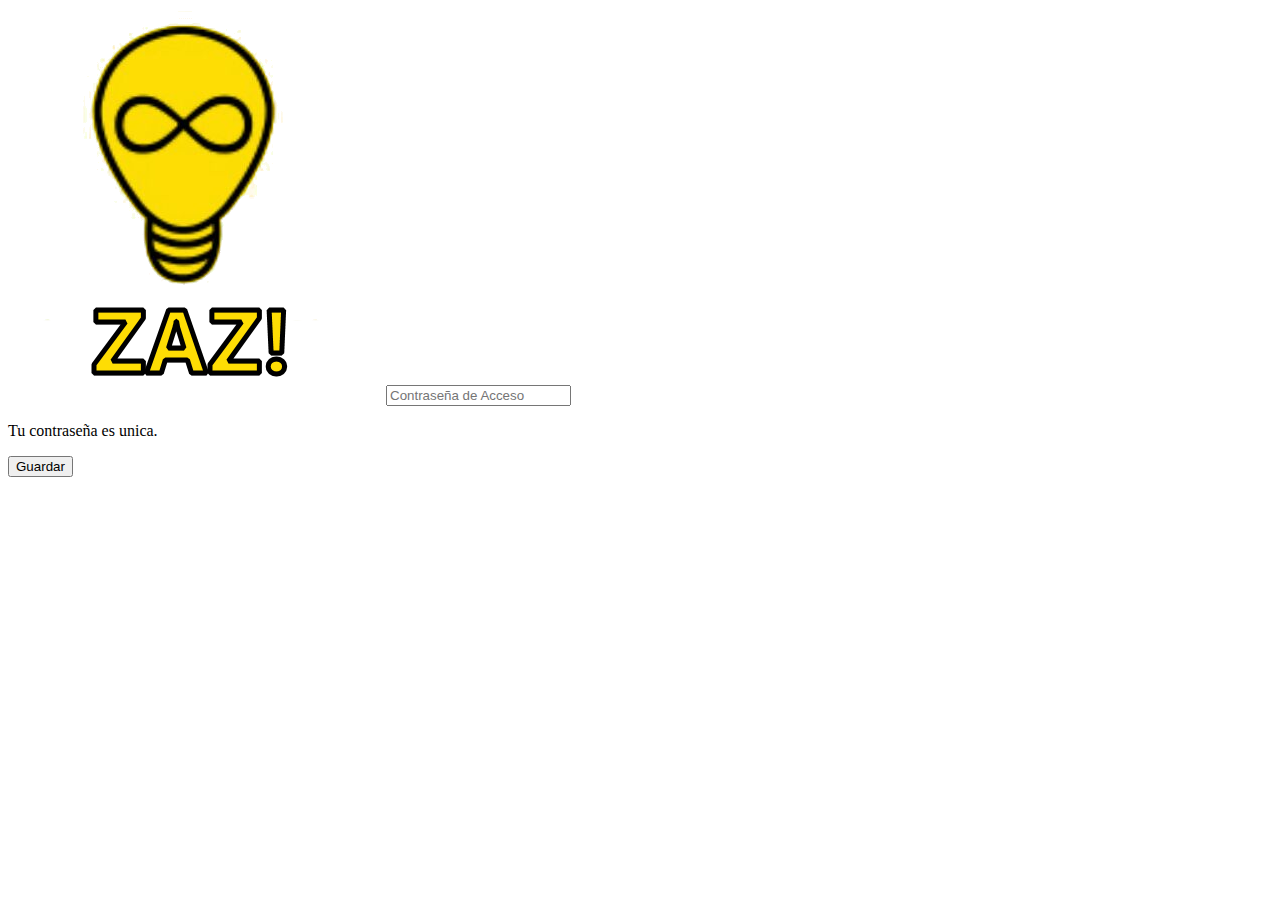
<file: index.html>
<html>
    
    <! -- Tod lo que se ve, pero que hace que funcione-->
    <head>
        <meta charset = "utf-8"> <! -- es para poder poner acentos,etc -->
        <meta name="viewport" content = "width=device-width">
        <link href="estilos.css"rel="stylesheet" type="text">
        <link href='https://fonts.googleapis.com/css?family=Roboto:400,500italic' rel='stylesheet' type='text/css'>
    </head>
    <body>
              
    <img src="logo.png">

        <input type = "password" placeholder = "Contraseña de Acceso" id="password">
        
        <p id="mensaje">Tu contraseña es unica.</p>
        
        <button onclick="registro()">Guardar</button>
        
        
    </body>
    <script>
        function registro(){
                //DOM
                pass1 = document.getElementById('password').value;
                //Validacion contraseñas
                if(pass1 == pass1){
                //alert('Las contraseñas no coinciden');
                
                localStorage.setItem('password',pass1);

                mensaje = document.getElementById('mensaje');
                mensaje.style.opacity = "1";
                mensaje.style.transition = ".6s all";
                mensaje.innerHTML = "Contraseña Guardada";
                
                //Redirigir
                //SetTimeout (function,retraso)
                setTimeout(
                    function(){
                        window.location.assign('login.html');
                    },3000);
            }
            else{
                //Las contraseñas no coinciden
                document.getElementById('password').style.border="3px solid red";
                //Mostrar mensaje
                mensaje = document.getElementById('mensaje');
                mensaje.style.opacity = "1";
                mensaje.style.transition = ".6s all";
                mensaje.innerHTML = "Revisa tus contraseñas";

                
            }
        }
    </script>
    
</html>
</file>
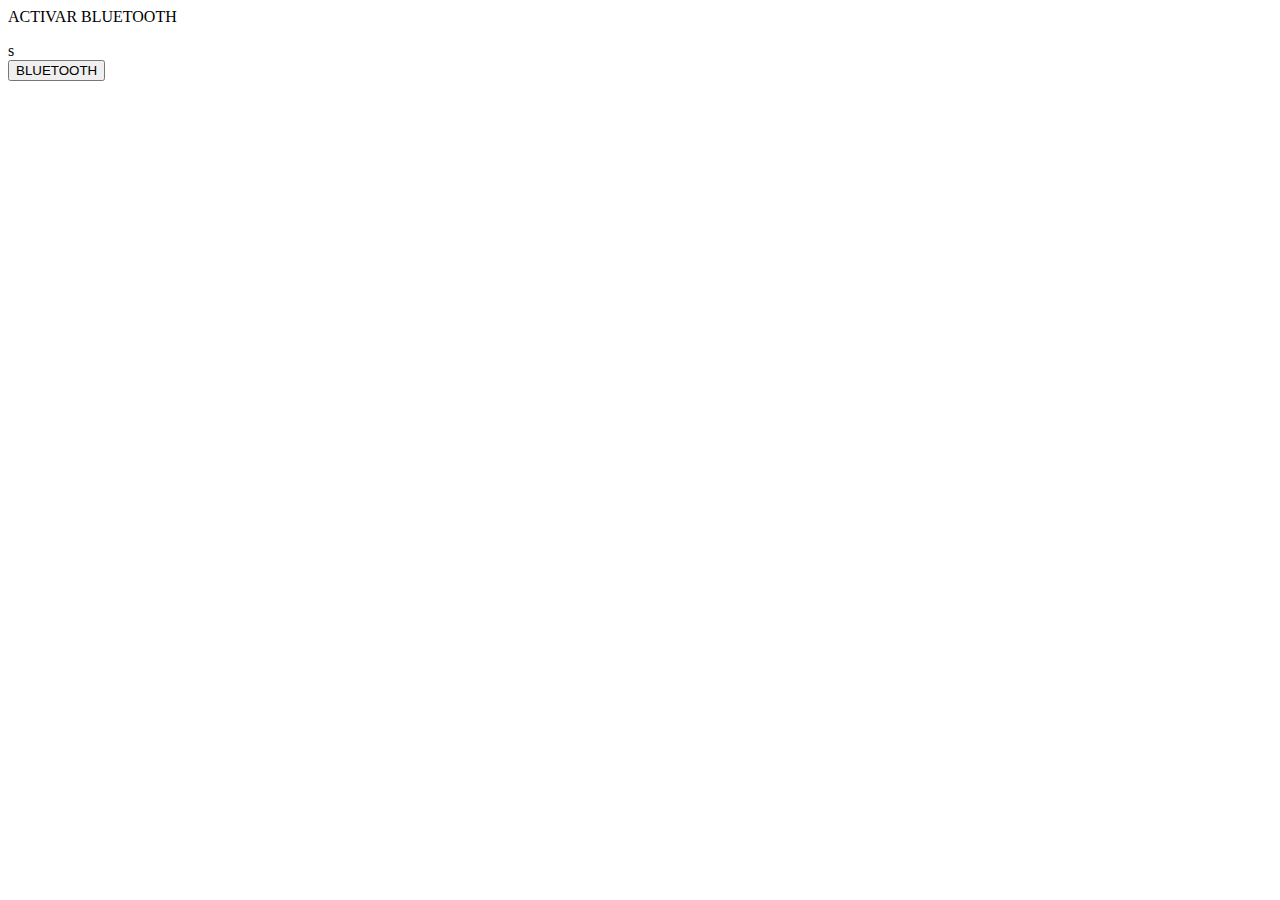
<file: bluetooth.html>
<html>
    
    <! -- Tod lo que se ve, pero que hace que funcione-->
        <meta charset = "utf-8"> <! -- es para poder poner acentos,etc -->
        <meta name="viewport" content = "width=device-width">
        <link href="estilos_nota.css"rel="stylesheet" type="text">
        <link href='https://fonts.googleapis.com/css?family=Roboto:400,500italic' rel='stylesheet' type='text/css'>
    </head>
    
    <body>
        
        <nav>       
            <p>ACTIVAR BLUETOOTH</p>s
        </nav>
        
      <button id="bluet" onclick="bon()">BLUETOOTH</button>
    
    </body>
        
        <script>
        function back(){
            window.location.assign('notas.html');
        }
            
            function bon(){
            window.location.assign('bon.html');
        }
    
    </script>
</html>
</file>
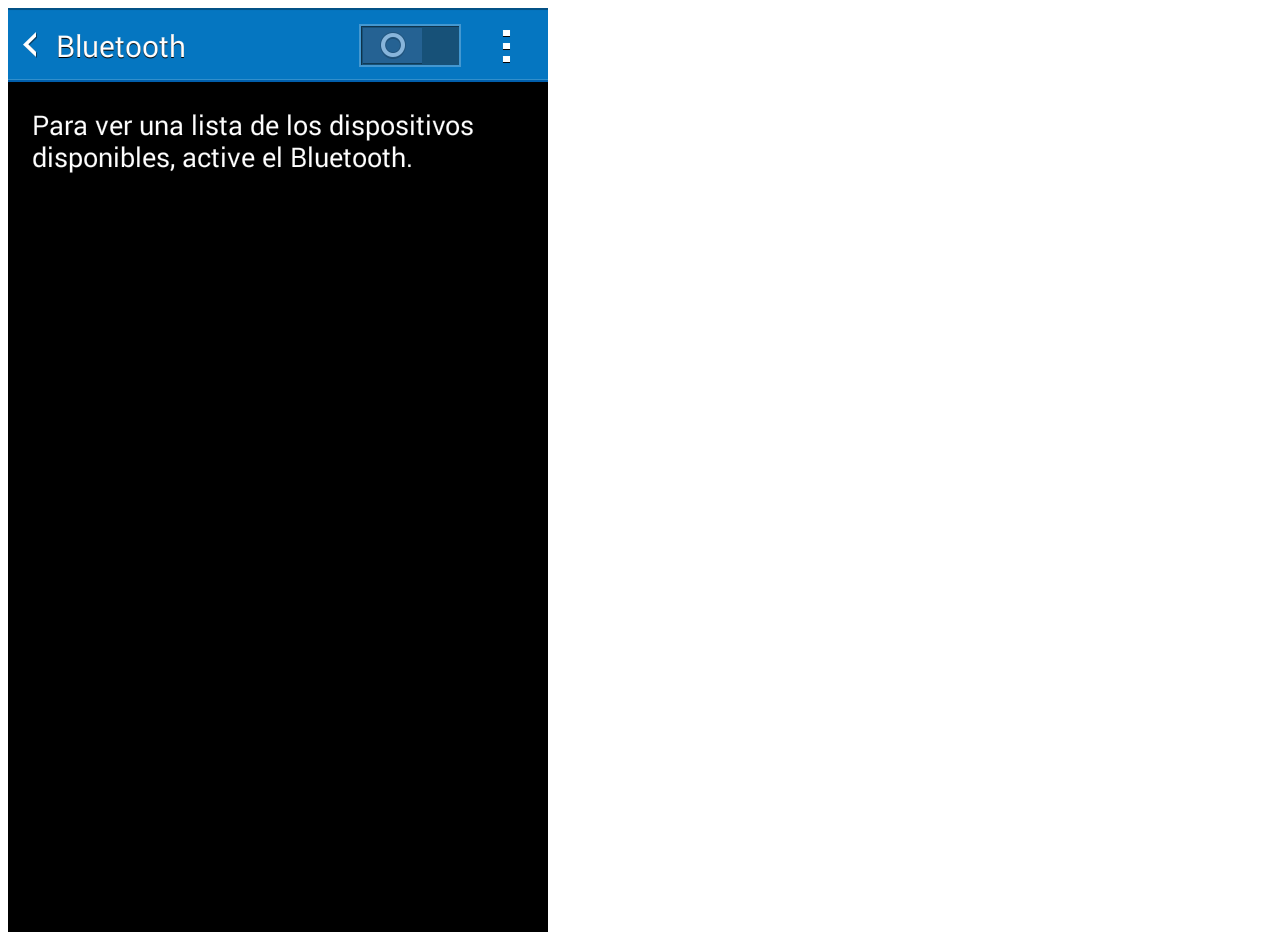
<file: bon.html>
<html>
    
    <! -- Tod lo que se ve, pero que hace que funcione-->
        <meta charset = "utf-8"> <! -- es para poder poner acentos,etc -->
        <meta name="viewport" content = "width=device-width">
        <link href="estilos_nota.css"rel="stylesheet" type="text">
        <link href='https://fonts.googleapis.com/css?family=Roboto:400,500italic' rel='stylesheet' type='text/css'>
    </head>
    
    <body>
         <img src="blue.png" onclick="back()">
        <script>
        function back(){
            window.location.assign('notas.html');
        }
            
    </script>
</html>
</file>
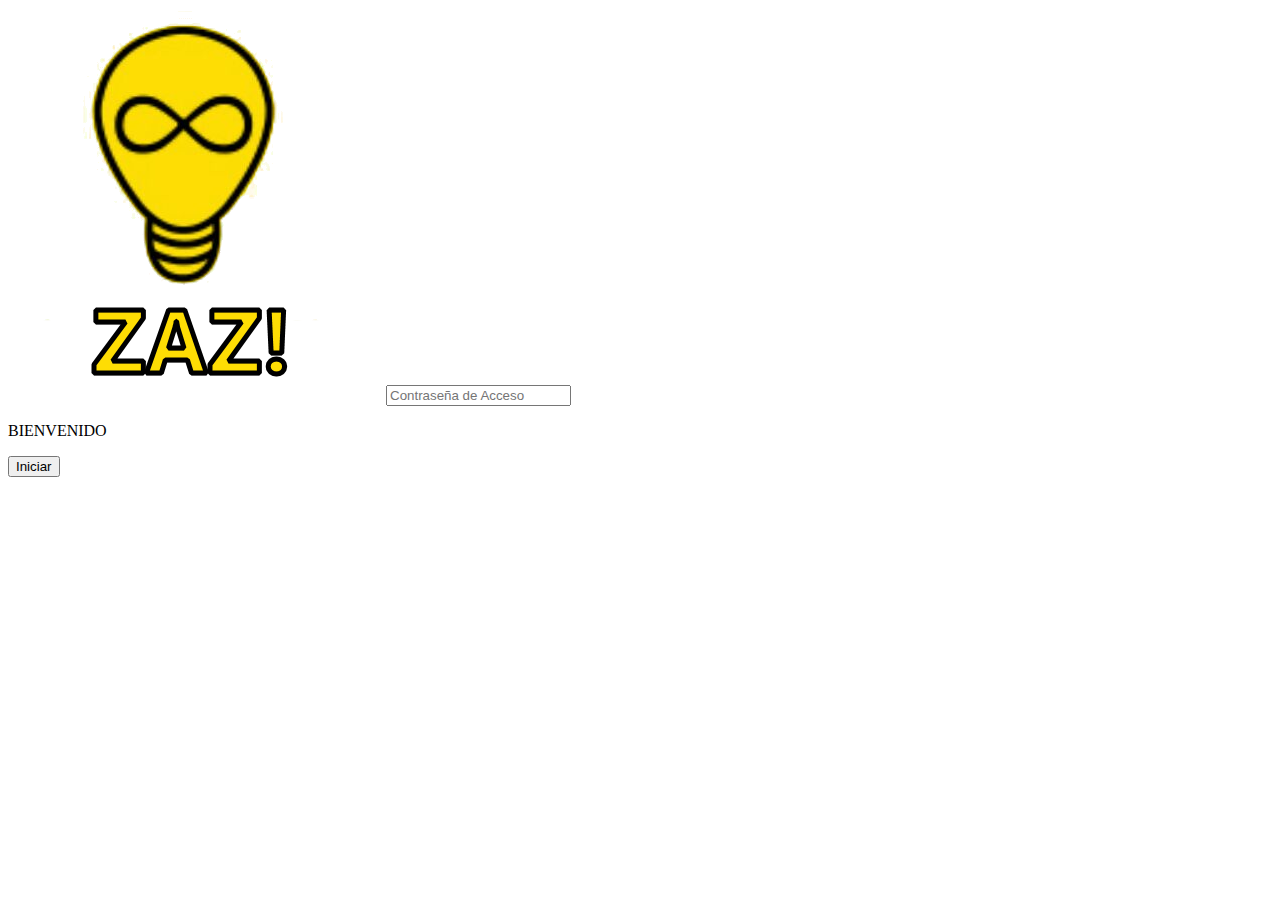
<file: login.html>
<html>
    
    <! -- Tod lo que se ve, pero que hace que funcione-->
    <head>
        <meta charset = "utf-8"> <! -- es para poder poner acentos,etc -->
        <meta name="viewport" content = "width=device-width">
        <link href="estilos.css"rel="stylesheet" type="text">
        <link href='https://fonts.googleapis.com/css?family=Roboto:400,500italic' rel='stylesheet' type='text/css'>
    </head>
    <body>
        
    <img src="logo.png">
      
    <input type = "password" placeholder = "Contraseña de Acceso" id = "password">

        
        <p id="mensaje">BIENVENIDO</p>
        
        <button onclick="login()">Iniciar</button>

    </body>
    <script>
        function login(){
            //Capturar los Datos Escritos
            password = document.getElementById('password').value;
            
            //Comparar con valores almacenados
            passwordAlmacenado = localStorage.getItem('password');
            
            if(password == passwordAlmacenado){
                window.location.assign('notas.html')
            }else{
                alert('ERROR: El password no existe');
                document.getElementById('password').style.border="3px solid red";
                //Mostrar mensaje
                mensaje = document.getElementById('mensaje');
                mensaje.style.opacity = "1";
                mensaje.style.transition = ".6s all";
                mensaje.innerHTML = "ERROR: El password no existe";
                navigator.vibrate('100');
                navigator.vibrate('200');
            }
        }

    </script>
    
</html>
</file>
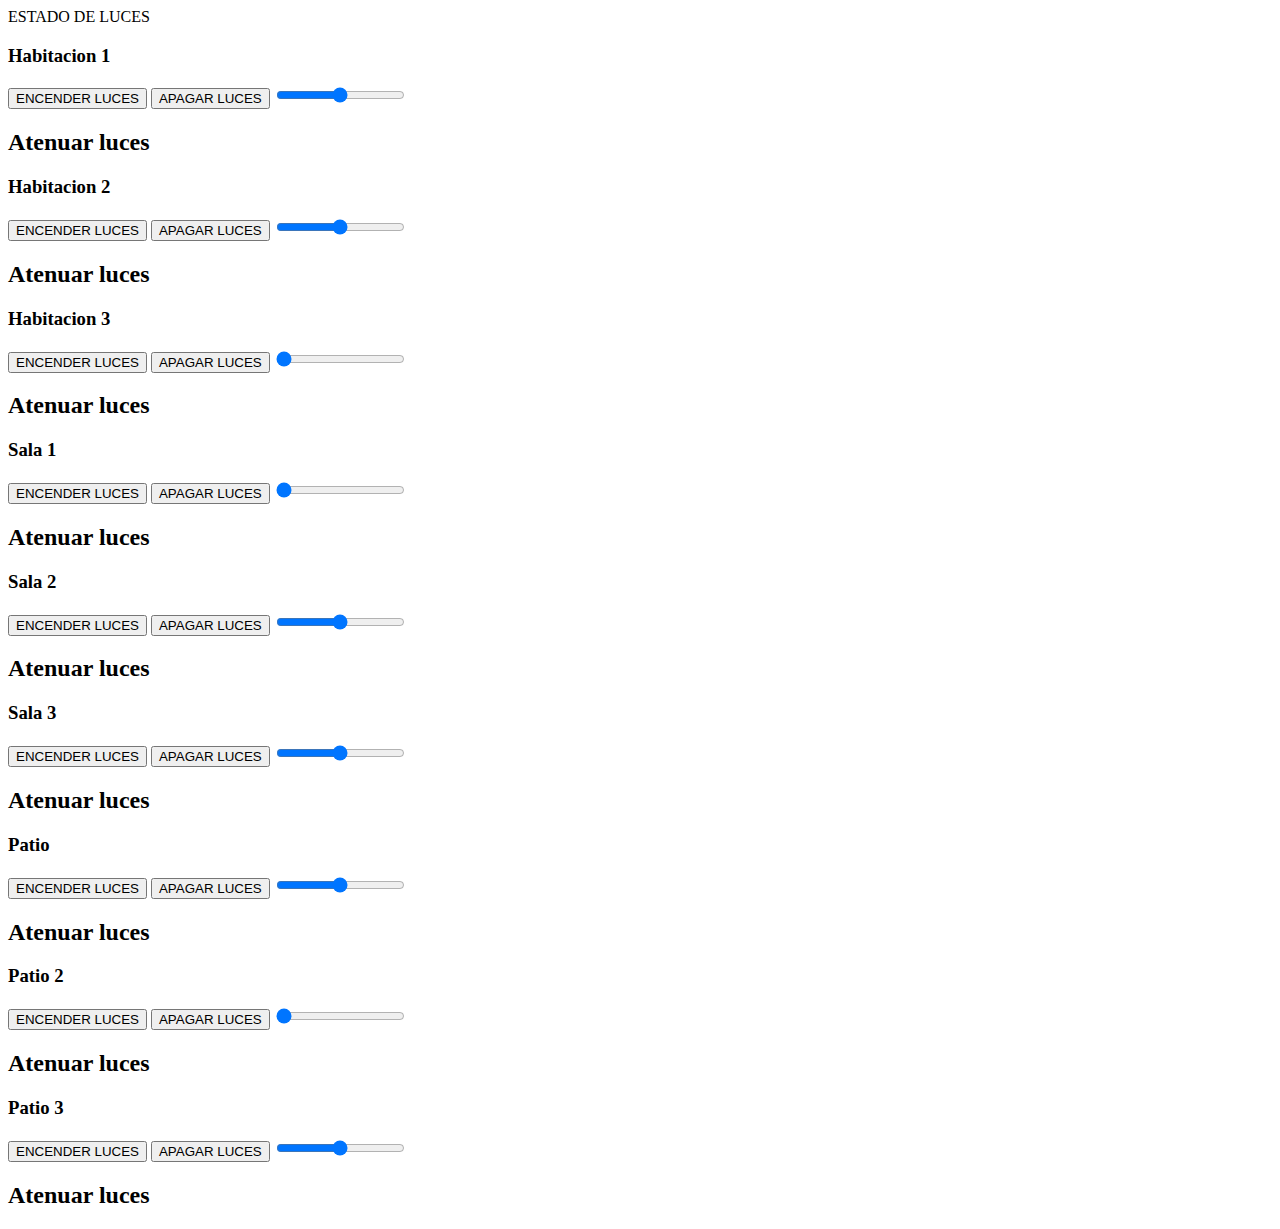
<file: notas.html>
<html>
    
        <meta charset = "utf-8"> <! -- es para poder poner acentos,etc -->
        <meta name="viewport" content = "width=device-width">
        <link href="estilos_nota.css"rel="stylesheet" type="text">
        <link href='https://fonts.googleapis.com/css?family=Roboto:400,500italic' rel='stylesheet' type='text/css'>
    </head>
    
    <body>
        
        <nav>       
            <p onclick="blue()">ESTADO DE LUCES</p>
        </nav>
        <div id="tope"></div>
        <div id="botones">
			<h3>Habitacion 1</h3>
            <button id="on">ENCENDER LUCES</button>
            <button id="off">APAGAR LUCES</button>
            <input type="range" name="points" min="0" max="10"> <h2>Atenuar luces</h2>
			<h3>Habitacion 2</h3>
            <button id="on">ENCENDER LUCES</button>
            <button id="off">APAGAR LUCES</button>
            <input type="range" name="points" min="0" max="10"> <h2>Atenuar luces</h2>
			<h3>Habitacion 3</h3>
            <button id="off">ENCENDER LUCES</button>
            <button id="on">APAGAR LUCES</button>
            <input type="range" name="points" min="0" max="0"> <h2>Atenuar luces</h2>
            <h3>Sala 1</h3>
            <button id="off">ENCENDER LUCES</button>
            <button id="on">APAGAR LUCES</button>
            <input type="range" name="points" min="0" max="0"> <h2>Atenuar luces</h2>
            <h3>Sala 2</h3>
            <button id="on">ENCENDER LUCES</button>
            <button id="off">APAGAR LUCES</button>
            <input type="range" name="points" min="0" max="10"> <h2>Atenuar luces</h2>
            <h3>Sala 3</h3>
            <button id="on">ENCENDER LUCES</button>
            <button id="off">APAGAR LUCES</button>
            <input type="range" name="points" min="0" max="10"> <h2>Atenuar luces</h2>
            <h3>Patio</h3>  
            <button id="on">ENCENDER LUCES</button>
            <button id="off">APAGAR LUCES</button>
            <input type="range" name="points" min="0" max="10"> <h2>Atenuar luces</h2>
			<h3>Patio 2</h3> 
            <button id="off">ENCENDER LUCES</button>
            <button id="on">APAGAR LUCES</button>
            <input type="range" name="points" min="0" max="0"> <h2>Atenuar luces</h2>  
			<h3>Patio 3</h3> 
            <button id="on">ENCENDER LUCES</button>
            <button id="off">APAGAR LUCES</button>
            <input type="range" name="points" min="0" max="10"> <h2>Atenuar luces</h2>
            
            
        
     </div>
    </body>
    
    <script>
        function blue(){
            window.location.assign('bluetooth.html');
        }
    
    </script>
        
    
</html>
</file>
<file: estilos.css>
/*RESETEO */

*{
    margin: 0px;
    padding: 0px;
    font-family: 'Roboto', sans-serif;
}

img {
    width: 35%;
    float: left;
    margin-left: 33%;
    margin-top: 20%;
    margin-bottom: 5%;
}

input{
    float: left;
    width:  90%;
    margin-left: 5%;
    height: 8%;
    font-size: 17px;
    border: 1px solid #47284b;
    border-radius: 5px;
    margin-bottom: 20px;
    padding-left: 10px;
}

button{
    float: left;
    width: 60%;
    margin-left: 20%;
    height: 8%;
    font-size: 20px;
    border: none;
    border-radius: 5px;
    margin-top: 10px;
    background: #000040;
    color: white;
}

body{
    background: url(fondo.jpg) repeat center fixed;
    background-size: 100% 100%;
}

#mensaje{
    width: 60%;
    margin-left: 20%;
    background:  rgba(0,0,0,5);
    color: #fff;
    text-align: center;
    border-radius: 5px;
    float: left;
    height: 30px;
    line-height: 30px;
    border: 1px solid rgba(255,255,255,.2);
    font-size: 12px;
}
</file>
<file: estilos_nota.css>
/*RESETEO */

*{
    margin: 0px;
    padding: 0px;
    font-family: 'Roboto', sans-serif;
}

nav{
    float: left;
    position: fixed;
    top: 0px;
    left: 0px;
    right: 0px;
    width: 100%;
    height: 10%;
    background: #1C3955;
    /*Nuevas propiedades */
    box-shadow: 0px 2px 10px 0px rgba(0,0,0,.5);
    border-bottom: 1px solid #1C3955;
}

nav>button{
    float: left;
    width: 25%;
    height: 100%;
    background: #0E1E2C;
    border: 3px solid #1C3955;
    font-size: 10px;
    color: green;
    font-style: italic;
}

nav>p{
    width: 75%;
    height: 100%;
    background: #1C3955;
    border: none;
    font-size: 25px;
    text-align: center;
    align-items: center;
    color: white;
    margin-left: 40px;
}

#tope {
    width: 100%;
    height: 10.2%;
}
#botones h3 {
    float: left;
    width: 100%;
    text-align: center;
    color: white;
    font-size: 18px;
    font-weight: 100;
    background: #32638F;
}

#botones h2 {
    float: left;
    width: 44%;
    text-align: center;
    color: white;
    font-size: 18px;
    font-weight: 100;
    padding-top: 2.5%;

}

#botones {
    width: 100%;
}

#on {
    background: #fff;
}

#off {
    background: #969696;
}

#botones>button {
    float: left;
    width: 44%;
    height: 5%;
    margin-left: 3%;
    margin-right: 3%;
    font-size: 10px;
    font-weight: bold;
    border: none;
}

body{
    background: url(fondo.jpg) repeat center fixed;
    background-size: 100% 100%;
}

input[type=range] {
    float: left;
    /*removes default webkit styles*/
    -webkit-appearance: none;
    
    /*fix for FF unable to apply focus style bug */
    border: 1px solid #2C2C2C;
    margin-top: 5%;
    margin-left: 3%;
    margin-bottom: 5%;
    /*required for proper track sizing in FF*/
    width: 50%;
}
input[type=range]::-webkit-slider-runnable-track {
    width: 50%;
    height: 5px;
    background: black;
    border: none;
}
input[type=range]::-webkit-slider-thumb {
    -webkit-appearance: none;
    border: none;
    height: 16px;
    width: 16px;
    border-radius: 50%;
    background: white;
    margin-top: -4px;
}
input[type=range]:focus {
    outline: none;
}
input[type=range]:focus::-webkit-slider-runnable-track {
    background: #6F6F6F;
}

input[type=range]::-moz-range-track {
    width: 50%;
    height: 5px;
    background: #ddd;
    border: none;
}
input[type=range]::-moz-range-thumb {
    border: none;
    height: 16px;
    width: 16px;
    border-radius: 50%;
}

/*hide the outline behind the border*/
input[type=range]:-moz-focusring{
    outline: 1px solid black;
    outline-offset: -1px;
}

input[type=range]::-ms-track {
    width: 50%;
    height: 5px;
    
    /*remove bg colour from the track, we'll use ms-fill-lower and ms-fill-upper instead */
    background: transparent;
    
    /*leave room for the larger thumb to overflow with a transparent border */
    border-color: transparent;
    border-width: 6px 0;

    /*remove default tick marks*/
    color: transparent;
}
input[type=range]::-ms-fill-lower {
    background: #777;
    border-radius: 10px;
}
input[type=range]::-ms-fill-upper {
    background: #ddd;
    border-radius: 10px;
}
input[type=range]::-ms-thumb {
    border: none;
    height: 16px;
    width: 16px;
    border-radius: 50%;
    background: goldenrod;
}
input[type=range]:focus::-ms-fill-lower {
    background: #888;
}
input[type=range]:focus::-ms-fill-upper {
    background: #ccc;
}
#bon {
    background: #1C3955;
}

#bluet {
    width: 50%;
    height: 45%;
    border-radius: 5%;
    margin-top: 50%;
    margin-left: 25%;
    border: none;
    background: #528EC5;
    font-size: 20px;
    color:aqua; 
}

img {
    width: 100%;
}
</file>
